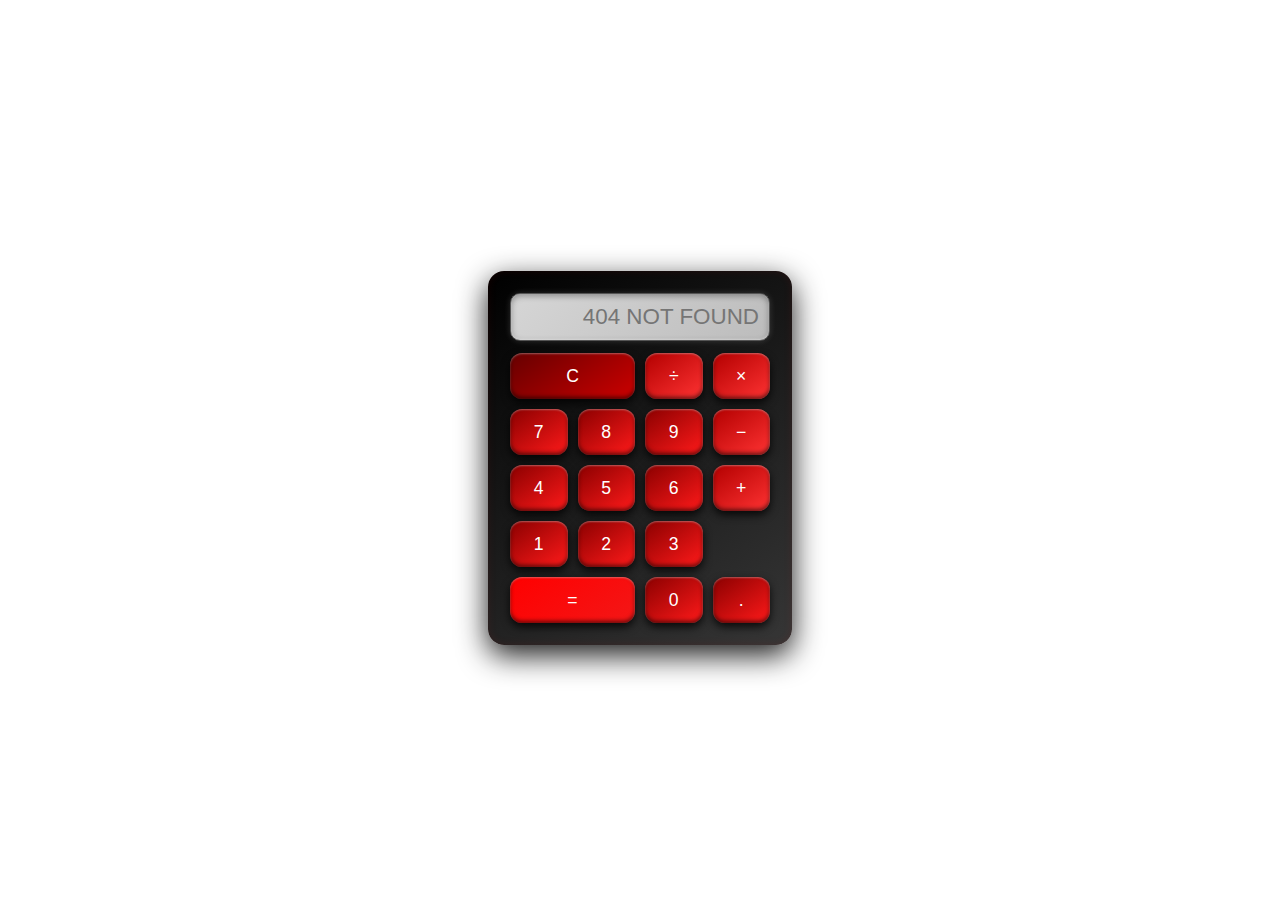
<file: index.html>
<!DOCTYPE html>
<html lang="en">
<style>
    body {
        font-family: Arial, Helvetica, sans-serif;
background: radial-gradient(circle at top, #1a1a1a, );
display: flex;
justify-content: center;
align-items: center;
height: 100vh;
    }

    .calculator {
        background: linear-gradient(145deg, #000000, #363636);
padding: 22px;
border-radius: 16px;
box-shadow:
0 10px 30px rgba(0, 0, 0, 0.9),
inset 0 0 10px rgba(255, 0, 0, 0.08);
width: 260px;
    }

    .display {
        width: 100%;
height: 48px;
font-size: 1.4rem;
text-align: right;
padding: 8px 10px;
margin-bottom: 12px;
box-sizing: border-box;
border-radius: 10px;
border: 1px solid #555;
background:
linear-gradient(135deg, #d6d6d6, #bcbcbc);
color: #111;
box-shadow:
inset 0 2px 6px rgba(0, 0, 0, 0.35),
inset 0 -1px 2px rgba(255, 255, 255, 0.6),
0 0 6px rgba(255, 255, 255, 0.15);
    }

    .buttons {
        display: grid;
grid-template-columns: repeat(4, 1fr);
gap: 10px;
    }

    .btn {
        height: 46px;
font-size: 1.1rem;
border-radius: 12px;
background: linear-gradient(145deg, #8b0000, #ff1a1a);
color: #fff;
display: flex;
align-items: center;
justify-content: center;
box-shadow:
inset 0 1px 2px rgba(255, 255, 255, 0.35),
inset 0 -2px 4px rgba(0, 0, 0, 0.6),
0 4px 8px rgba(0, 0, 0, 0.8);
    }

    .operator {
        background: linear-gradient(145deg, #b30000, #ff3333);
    }

    .equal {
        background: linear-gradient(145deg, #ff0000, #f31717);
grid-column: span 2;
    }

    .clear {
        background: linear-gradient(145deg, #660000, #cc0000);
grid-column: span 2;
    }

    .note {
        margin-top: 12px;
font-size: 0.75rem;
color: #aaa;
text-align: center;
    }
</style>

<head>
    <meta charset="UTF-8">
    <meta name="viewport" content="width=device-width, initial-scale=1.0">
    <title>CalcuDaver</title>
</head>

<body>
    <div class="calculator">
        
        <input id="input" class="display" type="text" placeholder="404 NOT FOUND" disabled />


        <div class="buttons">
            <div class="btn clear" id="btnC">C</div>
            <div class="btn operator" id="btndivided">÷</div>
            <div class="btn operator" id="btnx">×</div>


            <div class="btn" id="btn7">7</div>
            <div class="btn" id="btn8">8</div>
            <div class="btn" id="btn9">9</div>
            <div class="btn operator" id="btnminus">−</div>


            <div class="btn" id="btn4">4</div>
            <div class="btn" id="btn5">5</div>
            <div class="btn" id="btn6">6</div>
            <div class="btn operator" id="btnplus">+</div>


            <div class="btn" id="btn1">1</div>
            <div class="btn" id="btn2">2</div>
            <div class="btn" id="btn3">3</div>
            <div class="btn equal" id="btnequal">=</div>


            <div class="btn" id="btn0">0</div>
            <div class="btn" id="btndot">.</div>
        </div>
        <script>
const numero1 = 0
const numero2 = 0 
const palabra = "una palabra"
//window.alert(numero1) 
//console.log (palabra)
const btn1 = document.getElementById("btn1")
const btn2 = document.getElementById("btn2")
const btn3 = document.getElementById("btn3")
const btn4 = document.getElementById("btn4")
const btn5 = document.getElementById("btn5")
const btn6 = document.getElementById("btn6")
const btn7 = document.getElementById("btn7")
const btn8 = document.getElementById("btn8")
const btn9 = document.getElementById("btn9")
const btn0 = document.getElementById("btn0")
const btnminus = document.getElementById("btnminus")
const btnplus = document.getElementById("btnplus")
const btnequal = document.getElementById("btnequal")
const btndot = document.getElementById("btndot")
const btnx = document.getElementById("btnx")
const btndivided = document.getElementById("btndivided")
const btnC = document.getElementById("btnC")
const input = document.getElementById("input")


btn1.onclick = ()=>{
    input.value = input.value+"1"
}
btn2.onclick = ()=>{
    input.value = input.value+"2"
}
btn3.onclick = ()=>{
    input.value = input.value+"3"
}
btn4.onclick = ()=>{
    input.value = input.value+"4"
}
btn5.onclick = ()=>{
    input.value = input.value+"5"
}
btn6.onclick = ()=>{
    input.value = input.value+"6"
}
btn7.onclick = ()=>{
    input.value = input.value+"7"
}
btn8.onclick = ()=>{
    input.value = input.value+"8"
}
btn9.onclick = ()=>{
    input.value = input.value+"9"
}
btn0.onclick = ()=>{
    input.value = input.value+"0"
}
btnminus.onclick = ()=>{
    input.value = input.value+"-"
}
btnplus.onclick = ()=>{
    input.value = input.value+"+"
}
btnequal.onclick = ()=>{
    input.value = eval(input.value)
    
}
btndot.onclick = ()=>{
    input.value = input.value+"."
}
btnx.onclick = ()=>{
    input.value = input.value+"*"
}
btndivided.onclick = ()=>{
    input.value = input.value+"/"
}
btnC.onclick = ()=>{
    input.value = ""
}

        </script>
</body>

</html>
</file>
